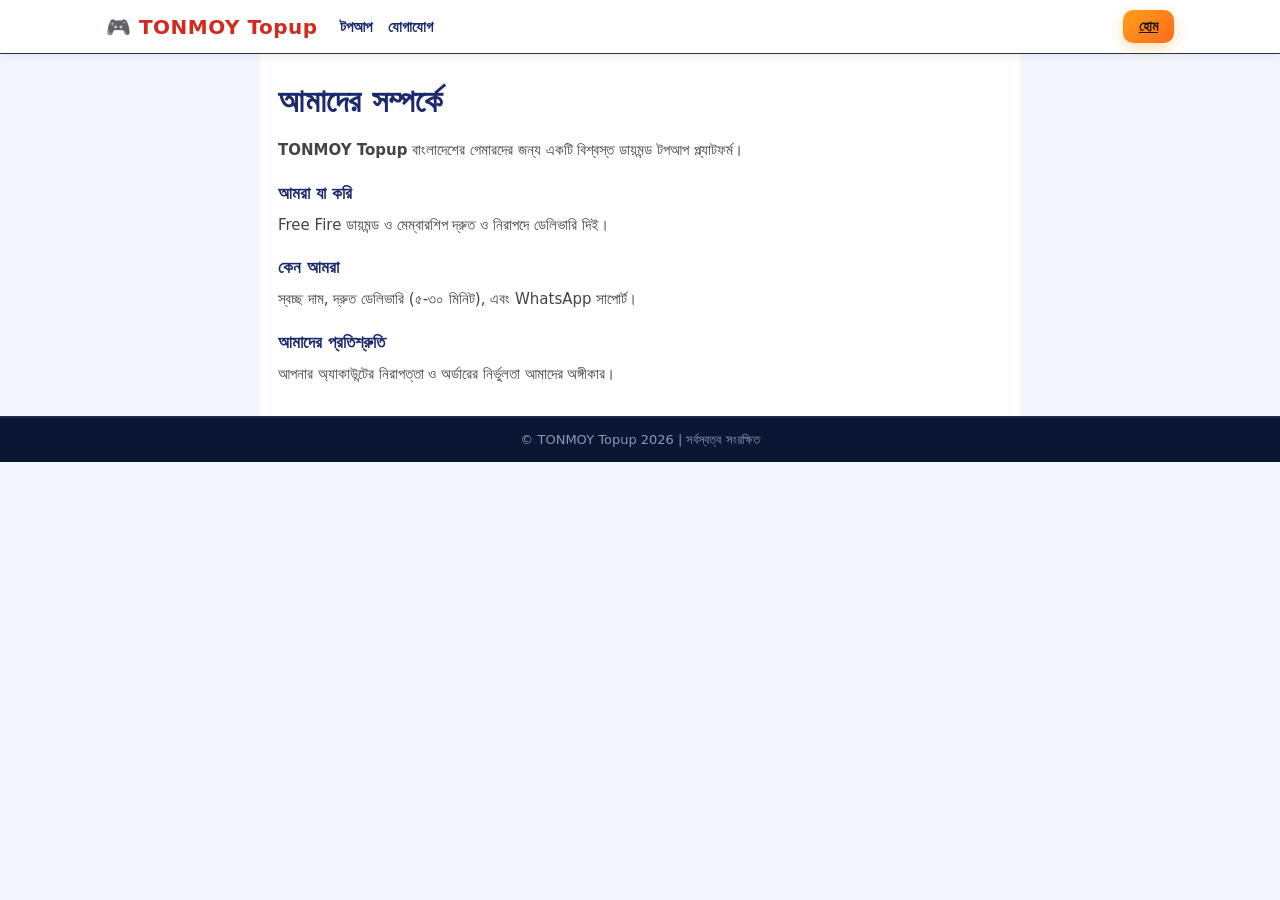
<file: about.html>
<!DOCTYPE html>
<html lang="bn">
<head><meta charset="UTF-8"><meta name="viewport" content="width=device-width, initial-scale=1.0">
<title>আমাদের সম্পর্কে — TONMOY Topup</title><link rel="manifest" href="manifest.json">
<meta name="theme-color" content="#e2136e">
<link rel="icon" type="image/png" href="icon-192.png">
<link rel="apple-touch-icon" href="icon-192.png">
<meta name="mobile-web-app-capable" content="yes">
<meta name="apple-mobile-web-app-capable" content="yes">
<meta name="apple-mobile-web-app-status-bar-style" content="black-translucent">
<meta name="apple-mobile-web-app-title" content="TONMOY Topup">
<link rel="stylesheet" href="styles.css"></head>
<body>
<header class="site-header"><div class="nav">
<a class="brand" href="index.html">🎮 TONMOY Topup</a>
<nav class="nav-links"><a href="index.html#products">টপআপ</a><a href="contact.html">যোগাযোগ</a></nav>
<div class="nav-actions"><a href="index.html" class="btn-primary small">হোম</a></div>
</div></header>
<main class="legal-page"><h1>আমাদের সম্পর্কে</h1><p><strong>TONMOY Topup</strong> বাংলাদেশের গেমারদের জন্য একটি বিশ্বস্ত ডায়মন্ড টপআপ প্ল্যাটফর্ম।</p>
<h2>আমরা যা করি</h2><p>Free Fire ডায়মন্ড ও মেম্বারশিপ দ্রুত ও নিরাপদে ডেলিভারি দিই।</p>
<h2>কেন আমরা</h2><p>স্বচ্ছ দাম, দ্রুত ডেলিভারি (৫-৩০ মিনিট), এবং WhatsApp সাপোর্ট।</p>
<h2>আমাদের প্রতিশ্রুতি</h2><p>আপনার অ্যাকাউন্টের নিরাপত্তা ও অর্ডারের নির্ভুলতা আমাদের অঙ্গীকার।</p></main>
<footer><div class="footer-bottom">© TONMOY Topup 2026 | সর্বস্বত্ব সংরক্ষিত</div></footer>
</body></html>
</file>
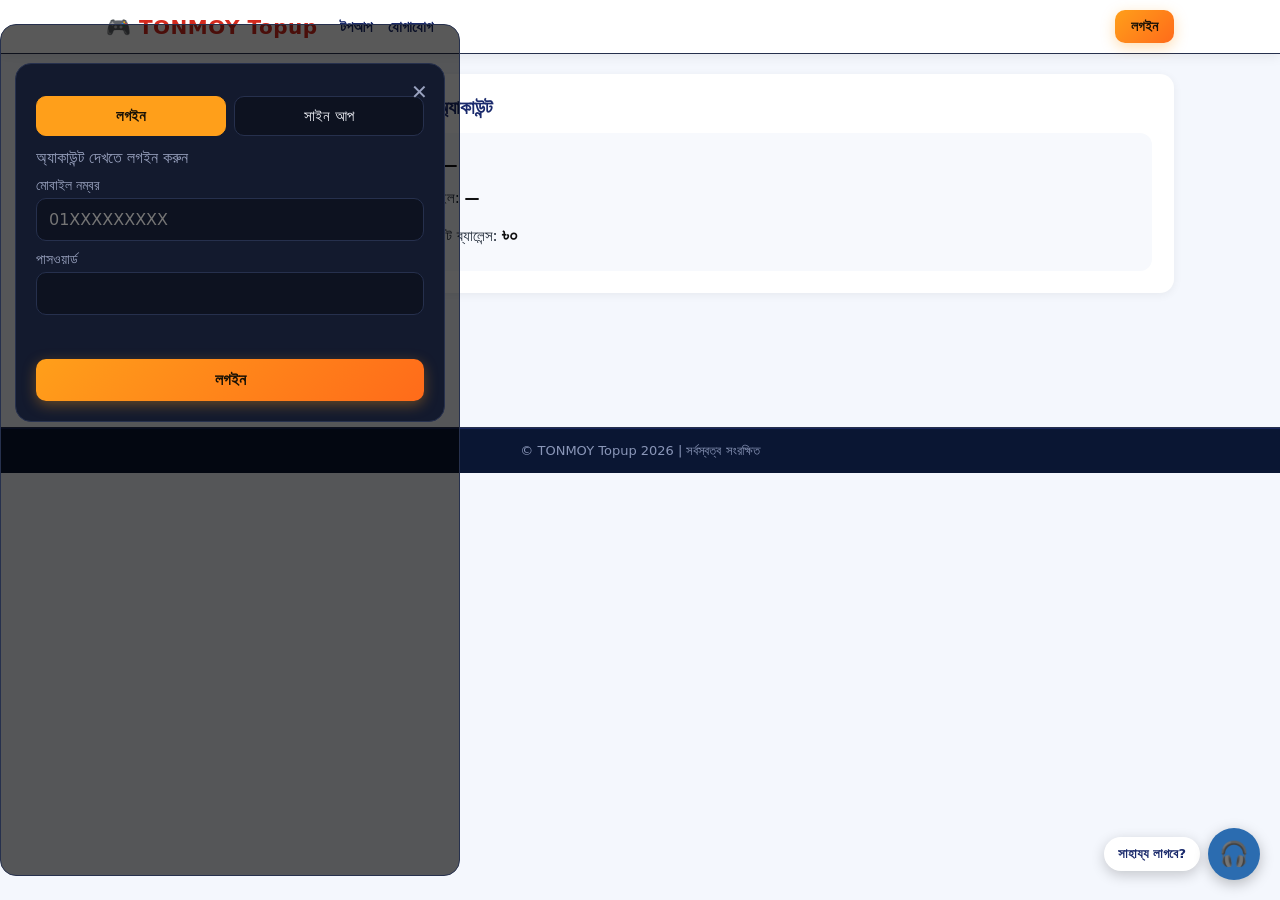
<file: account.html>
<!DOCTYPE html>
<html lang="bn">
<head>
<meta charset="UTF-8">
<meta name="viewport" content="width=device-width, initial-scale=1.0">
<title>আমার অ্যাকাউন্ট — TONMOY Topup</title>
<link rel="manifest" href="manifest.json">
<meta name="theme-color" content="#e2136e">
<link rel="icon" type="image/png" href="icon-192.png">
<link rel="apple-touch-icon" href="icon-192.png">
<meta name="mobile-web-app-capable" content="yes">
<meta name="apple-mobile-web-app-capable" content="yes">
<meta name="apple-mobile-web-app-status-bar-style" content="black-translucent">
<meta name="apple-mobile-web-app-title" content="TONMOY Topup">
<link rel="stylesheet" href="styles.css">
</head>
<body>

<header class="site-header">
  <div class="nav">
    <a class="brand" href="index.html">🎮 TONMOY Topup</a>
    <nav class="nav-links">
      <a href="index.html#products">টপআপ</a>
      <a href="contact.html">যোগাযোগ</a>
    </nav>
    <div class="nav-actions">
      <span id="user-chip" class="user-chip hidden"></span>
      <span id="balance-chip" class="balance-chip hidden">💰 ৳০</span>
      <button id="login-btn" class="btn-primary small">লগইন</button>
      <button id="logout-btn" class="outline-btn hidden">লগআউট</button>
    </div>
  </div>
</header>

<main class="account-wrap">
  <aside class="account-side">
    <div class="account-user">
      <div class="avatar" id="ac-avatar">👤</div>
      <div><b id="ac-name">—</b><br><small id="ac-phone" class="muted">—</small></div>
    </div>
    <button data-sec="info" class="aside-btn active">🏠 মাই অ্যাকাউন্ট</button>
    <button data-sec="orders" class="aside-btn">📦 মাই অর্ডার</button>
    <button data-sec="txn" class="aside-btn">🧾 মাই ট্রানজেকশন</button>
    <button data-sec="addmoney" class="aside-btn">💰 Add Money</button>
    <button data-sec="contact" class="aside-btn">📞 যোগাযোগ</button>
  </aside>

  <section class="account-main">
    <!-- INFO -->
    <div id="sec-info" class="asec">
      <h2>🏠 মাই অ্যাকাউন্ট</h2>
      <div class="info-card">
        <p>👤 নাম: <b id="info-name">—</b></p>
        <p>📞 মোবাইল: <b id="info-phone">—</b></p>
        <p>💰 ওয়ালেট ব্যালেন্স: <b id="info-balance" class="hl">৳০</b></p>
      </div>
    </div>

    <!-- ORDERS -->
    <div id="sec-orders" class="asec hidden">
      <h2>📦 মাই অর্ডার</h2>
      <div id="ac-orders"><p class="muted center">লোড হচ্ছে…</p></div>
    </div>

    <!-- TRANSACTIONS -->
    <div id="sec-txn" class="asec hidden">
      <h2>🧾 মাই ট্রানজেকশন</h2>
      <p class="muted small">ব্যালেন্স যোগের রিকোয়েস্টসমূহ</p>
      <div id="ac-txns"><p class="muted center">লোড হচ্ছে…</p></div>
    </div>

    <!-- ADD MONEY -->
    <div id="sec-addmoney" class="asec hidden">
      <h2>💰 Add Money</h2>
      <p class="muted">পেমেন্ট মাধ্যম বেছে নিন</p>
      <div class="pay-cards">
        <button type="button" class="pay-card" data-m="bkash" style="--brand:#e2136e">
          <img src="bkash.png" alt="বিকাশ"><span>বিকাশ</span>
        </button>
        <button type="button" class="pay-card" data-m="nagad" style="--brand:#f6921e">
          <img src="nagad.png" alt="নগদ"><span>নগদ</span>
        </button>
        <button type="button" class="pay-card" data-m="qr" style="--brand:#d42a1e">
          <img src="banglaqr.png" alt="বাংলা QR"><span>বাংলা QR</span>
        </button>
      </div>
      <div id="ac-pay-box" class="hidden pay-number-box">
        <p class="pay-nb-title"><strong id="ac-pay-method">বিকাশ</strong> নম্বরে টাকা পাঠান</p>
        <div class="send-row">
          <strong id="ac-pay-number" class="big-num">01902461583</strong>
          <button type="button" id="ac-copy" class="btn-copy">📋 কপি</button>
        </div>
        <ol id="ac-pay-steps" class="pay-steps"></ol>
        <div class="topup-form">
          <label>টাকার পরিমাণ (৳)<input id="ac-amount" type="number" min="10" max="100000" placeholder="যেমন: 500"></label>
          <label>টাকা পাঠানোর নম্বর<input id="ac-sender" type="tel" placeholder="যে নম্বর থেকে পাঠিয়েছেন"></label>
          <label>Transaction ID (TrxID)<input id="ac-trxid" type="text" placeholder="পেমেন্টের TrxID" autocomplete="off"></label>
          <p id="ac-error" class="error"></p>
          <button type="button" id="ac-submit" class="btn-primary">📨 রিকোয়েস্ট পাঠান</button>
          <p class="muted small">অ্যাডমিন ভেরিফাই করলে ব্যালেন্স যোগ হবে।</p>
        </div>
      </div>
    </div>

    <!-- CONTACT -->
    <div id="sec-contact" class="asec hidden">
      <h2>📞 যোগাযোগ</h2>
      <div class="contact-cards">
        <a class="contact-card" id="ac-wa" href="#" target="_blank" rel="noopener">
          <span class="cc-ico">💬</span>
          <span><b>WhatsApp সাপোর্ট</b><br><small class="muted">01401328940</small></span>
        </a>
        <a class="contact-card" href="mailto:mdtonmoyhossen327@gmail.com">
          <span class="cc-ico">✉️</span>
          <span><b>ইমেইল সাপোর্ট</b><br><small class="muted">mdtonmoyhossen327@gmail.com</small></span>
        </a>
      </div>
      <p class="muted">🕘 হেল্প লাইন: সকাল ৯টা – রাত ১২টা</p>
    </div>
  </section>
</main>

<footer>
  <div class="footer-bottom">© TONMOY Topup 2026 | সর্বস্বত্ব সংরক্ষিত</div>
</footer>

<a id="help-bubble" class="help-bubble" href="#" target="_blank" rel="noopener">
  <span class="help-pill">সাহায্য লাগবে?</span><span class="help-icon">🎧</span>
</a>

<!-- ============ AUTH MODAL ============ -->
<div id="auth-modal" class="modal hidden">
  <div class="modal-box">
    <button class="modal-close">✕</button>
    <div class="auth-tabs">
      <button id="show-login" class="active">লগইন</button>
      <button id="show-signup">সাইন আপ</button>
    </div>
    <p id="auth-note" class="muted"></p>
    <form id="login-form">
      <label>মোবাইল নম্বর<input id="login-phone" type="tel" placeholder="01XXXXXXXXX" required></label>
      <label>পাসওয়ার্ড<input id="login-password" type="password" required></label>
      <p id="auth-error" class="error"></p>
      <button type="submit" class="btn-primary">লগইন</button>
    </form>
    <form id="signup-form" class="hidden">
      <label>আপনার নাম<input id="signup-name" type="text" placeholder="নাম" required></label>
      <label>মোবাইল নম্বর<input id="signup-phone" type="tel" placeholder="01XXXXXXXXX" required></label>
      <label>পাসওয়ার্ড<input id="signup-password" type="password" placeholder="কমপক্ষে ৬ অক্ষর" required></label>
      <button type="submit" class="btn-primary">অ্যাকাউন্ট খুলুন</button>
    </form>
  </div>
</div>

<script src="common.js"></script>
<script src="account.js"></script>
</body>
</html>
</file>
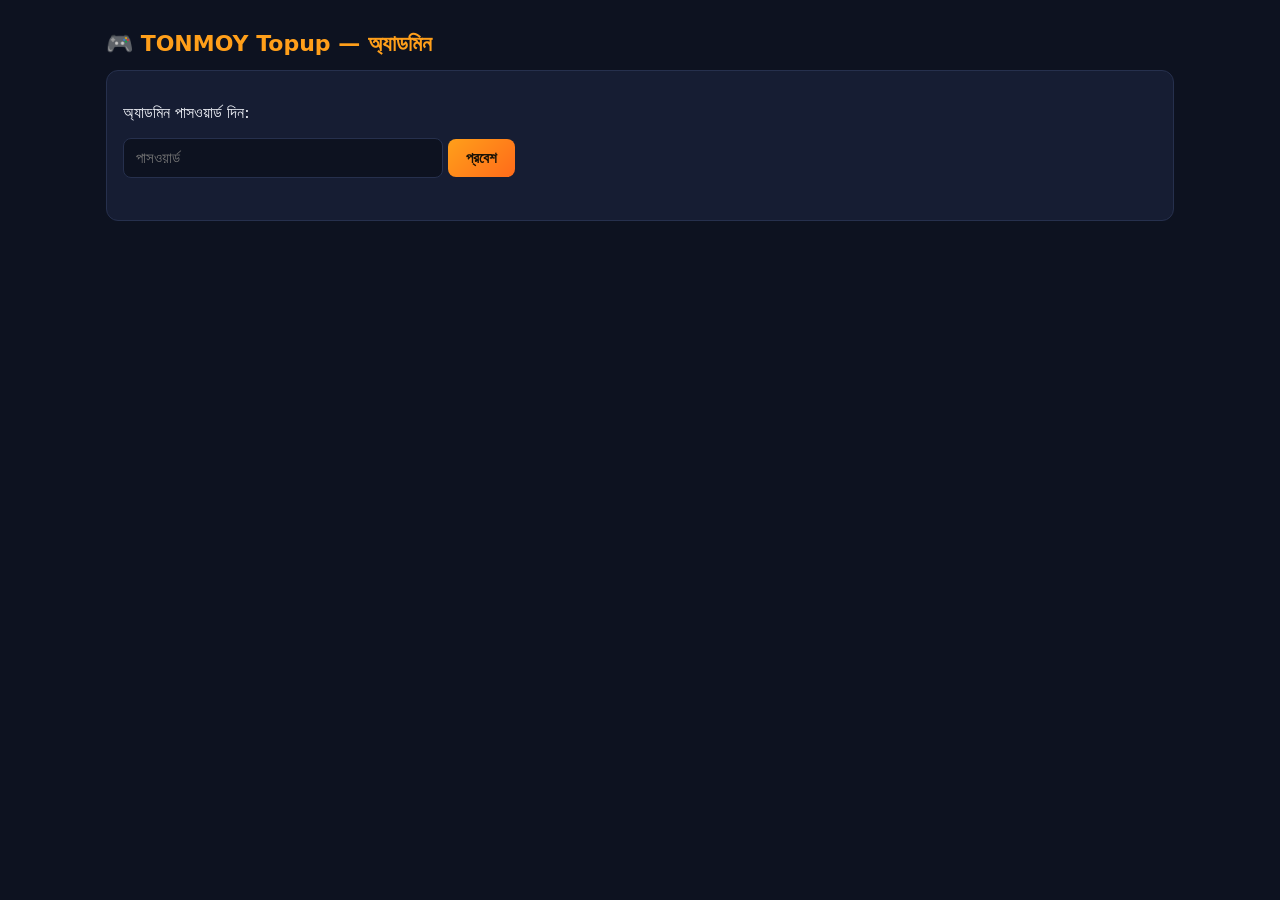
<file: admin.html>
<!DOCTYPE html>
<html lang="bn">
<head>
<meta charset="UTF-8">
<meta name="viewport" content="width=device-width, initial-scale=1.0">
<title>TONMOY Topup — অ্যাডমিন</title>
<style>
  * { box-sizing: border-box; }
  body { font-family: system-ui, "Noto Sans Bengali", sans-serif; margin: 0; background: #0d1220; color: #f2f4fa; }
  .wrap { max-width: 1100px; margin: 0 auto; padding: 16px; }
  h1 { color: #ff9f1a; font-size: 22px; }
  h2 { color: #ff9f1a; font-size: 18px; margin: 0 0 12px; }
  .card { background: #161d33; border: 1px solid #26304d; border-radius: 12px; padding: 16px; margin-bottom: 16px; }
  input, select, textarea, button { font-size: 15px; padding: 10px 12px; border-radius: 8px; border: 1px solid #26304d; width: 100%; margin-bottom: 10px; font-family: inherit; background: #0d1220; color: #f2f4fa; }
  textarea { min-height: 70px; resize: vertical; }
  button { background: linear-gradient(135deg, #ff9f1a, #ff6b1a); color: #1a1206; border: none; cursor: pointer; width: auto; padding: 10px 18px; font-weight: 700; }
  button.secondary { background: transparent; color: #ff9f1a; border: 1px solid #ff9f1a; }
  button.danger { background: #c0392b; color: #fff; }
  button.small { padding: 6px 10px; font-size: 13px; margin: 2px; }
  .error { color: #e74c3c; }
  .note { background: rgba(241,196,15,.08); border: 1px solid #f1c40f; border-radius: 8px; padding: 8px 12px; font-size: 13px; margin-bottom: 12px; color: #f1c40f; }
  .tabs { display: flex; gap: 8px; overflow-x: auto; margin-bottom: 16px; }
  .tabs button { white-space: nowrap; margin: 0; }
  .tabs button.active { background: #ff9f1a; }
  .stats { display: grid; grid-template-columns: repeat(2, 1fr); gap: 12px; margin-bottom: 16px; }
  .stat { background: #161d33; border: 1px solid #26304d; border-radius: 12px; padding: 16px; text-align: center; }
  .stat .num { font-size: 26px; font-weight: bold; color: #ff9f1a; }
  .stat .lbl { font-size: 13px; color: #9aa3c0; }
  table { width: 100%; border-collapse: collapse; font-size: 13px; }
  th, td { text-align: left; padding: 8px; border-bottom: 1px solid #26304d; vertical-align: top; }
  th { color: #ff9f1a; }
  .tblwrap { overflow-x: auto; }
  .badge { background: #2ecc71; color: #0d1220; padding: 2px 10px; border-radius: 20px; font-size: 12px; display: inline-block; margin: 2px; font-weight: 700; }
  .status { font-weight: bold; }
  .status.pending { color: #f1c40f; } .status.confirmed { color: #3498db; }
  .status.delivered { color: #2ecc71; } .status.cancelled { color: #e74c3c; }
  select.status-sel { width: auto; margin: 0; padding: 6px 8px; font-size: 13px; }
  .pgrid { display: grid; grid-template-columns: repeat(2, 1fr); gap: 12px; }
  .pcard { background: #161d33; border: 1px solid #26304d; border-radius: 12px; padding: 10px; }
  .pcard img { width: 100%; height: 110px; object-fit: cover; border-radius: 8px; background: #0a0e1a; }
  .pcard .nm { font-weight: bold; font-size: 14px; margin: 6px 0 2px; }
  .pcard .pr { color: #2ecc71; font-weight: bold; }
  .modal-bg { position: fixed; inset: 0; background: rgba(0,0,0,.65); display: flex; align-items: flex-start; justify-content: center; padding: 16px; overflow-y: auto; z-index: 50; }
  .modal { background: #161d33; border: 1px solid #26304d; border-radius: 14px; padding: 18px; width: 100%; max-width: 480px; margin: 20px 0; }
  #photo-preview { max-width: 100%; max-height: 160px; border-radius: 8px; display: none; margin-bottom: 10px; }
  label { font-size: 13px; color: #9aa3c0; display: block; margin-bottom: 4px; }
  @media (min-width: 700px) { .stats { grid-template-columns: repeat(4, 1fr); } .pgrid { grid-template-columns: repeat(3, 1fr); } }
</style>
</head>
<body>
<div class="wrap">
  <h1>🎮 TONMOY Topup — অ্যাডমিন</h1>

  <div class="card" id="login-card">
    <p>অ্যাডমিন পাসওয়ার্ড দিন:</p>
    <input type="password" id="pw" placeholder="পাসওয়ার্ড" style="max-width:320px">
    <button onclick="doLogin()">প্রবেশ</button>
    <p class="error" id="err"></p>
  </div>

  <div id="dash" style="display:none">
    <div class="tabs">
      <button class="active" data-tab="stats" onclick="showTab('stats')">📊 ড্যাশবোর্ড</button>
      <button data-tab="orders" onclick="showTab('orders')">📦 অর্ডার</button>
      <button data-tab="products" onclick="showTab('products')">🎮 প্যাকেজ</button>
      <button data-tab="buyers" onclick="showTab('buyers')">👥 ক্রেতা</button>
      <button data-tab="topups" onclick="showTab('topups')">💰 টপ-আপ <span class="badge" id="topup-badge" style="display:none"></span></button>
    </div>

    <section id="tab-stats">
      <div class="stats">
        <div class="stat"><div class="num" id="st-orders">0</div><div class="lbl">মোট অর্ডার</div></div>
        <div class="stat"><div class="num" id="st-revenue">৳০</div><div class="lbl">মোট বিক্রি</div></div>
        <div class="stat"><div class="num" id="st-buyers">0</div><div class="lbl">ক্রেতা</div></div>
        <div class="stat"><div class="num" id="st-products">0</div><div class="lbl">প্যাকেজ</div></div>
      </div>
      <div class="card">
        <h2>সাম্প্রতিক অর্ডার</h2>
        <div class="tblwrap"><table>
          <thead><tr><th>অর্ডার আইডি</th><th>UID</th><th>মোট</th><th>স্ট্যাটাস</th></tr></thead>
          <tbody id="recent-rows"></tbody>
        </table></div>
      </div>
    </section>

    <section id="tab-orders" style="display:none">
      <div class="card">
        <h2>অর্ডারসমূহ <span class="badge" id="order-count"></span></h2>
        <div class="tblwrap"><table>
          <thead><tr><th>অর্ডার আইডি</th><th>তারিখ</th><th>UID</th><th>ফোন</th><th>প্যাকেজ</th><th>মোট</th><th>পেমেন্ট</th><th>স্ট্যাটাস</th></tr></thead>
          <tbody id="order-rows"></tbody>
        </table></div>
      </div>
    </section>

    <section id="tab-products" style="display:none">
      <div class="note">নোট: ফ্রি সার্ভারে রিস্টার্ট হলে নতুন প্যাকেজ/ছবি মুছে যেতে পারে — স্থায়ী রাখতে পেইড ডাটাবেজ লাগবে।<br>ডায়মন্ড ম্যানুয়ালি পাঠানো হয় — অর্ডার "ডেলিভার্ড" মার্ক করার আগে নিজে ডায়মন্ড পাঠিয়ে নিন।</div>
      <button onclick="openForm()">➕ নতুন প্যাকেজ</button>
      <div class="pgrid" id="product-grid" style="margin-top:12px"></div>
    </section>

    <section id="tab-topups" style="display:none">
      <div class="card">
        <h2>ব্যালেন্স রিকোয়েস্ট <span class="badge" id="topup-count"></span></h2>
        <p class="muted">পেমেন্ট ভেরিফাই করে <b>অনুমোদন</b> চাপুন — ব্যালেন্স যোগ হয়ে যাবে।</p>
        <div class="tblwrap"><table>
          <thead><tr><th>ID</th><th>নাম/ফোন</th><th>টাকা</th><th>মাধ্যম</th><th>TrxID</th><th>স্ট্যাটাস</th><th></th></tr></thead>
          <tbody id="topup-rows"></tbody>
        </table></div>
      </div>
    </section>

    <section id="tab-buyers" style="display:none">
      <div class="card">
        <h2>ক্রেতা <span class="badge" id="buyer-count"></span></h2>
        <div class="tblwrap"><table>
          <thead><tr><th>ফোন</th><th>অর্ডার সংখ্যা</th><th>মোট খরচ</th><th>শেষ অর্ডার</th></tr></thead>
          <tbody id="buyer-rows"></tbody>
        </table></div>
      </div>
    </section>
  </div>
</div>

<div class="modal-bg" id="pform-bg" style="display:none">
  <div class="modal">
    <h2 id="pform-title">নতুন প্যাকেজ</h2>
    <input type="hidden" id="f-id">
    <label>প্যাকেজের নাম *</label><input id="f-name" placeholder="যেমন: 500 Diamond">
    <label>ডায়মন্ড সংখ্যা * (মেম্বারশিপ হলে 0)</label><input id="f-diamonds" type="number" min="0" placeholder="যেমন: 500">
    <label>ক্যাটাগরি *</label><input id="f-category" placeholder="ডায়মন্ড / মেম্বারশিপ">
    <label>দাম (৳) *</label><input id="f-price" type="number" min="1" placeholder="যেমন: 340">
    <label>ব্যাজ (ঐচ্ছিক)</label><input id="f-badge" placeholder="যেমন: জনপ্রিয় / বেস্ট সেলার">
    <label>বিবরণ *</label><textarea id="f-desc"></textarea>
    <label>ছবি *</label>
    <img id="photo-preview" alt="">
    <input id="f-photo" type="file" accept=".jpg,.jpeg,.png,.webp">
    <div id="f-err" class="error"></div>
    <button onclick="saveProduct()">💾 সংরক্ষণ</button>
    <button class="secondary" onclick="closeForm()">বাতিল</button>
  </div>
</div>

<script>
let ADMIN_PW = "";
let PRODUCTS = [];
const STATUS_BN = { pending: "অপেক্ষমাণ", confirmed: "কনফার্মড", delivered: "ডেলিভার্ড", cancelled: "বাতিল" };
const PAY_BN = { bkash: "বিকাশ", nagad: "নগদ" };

function escapeHtml(s) {
  return String(s == null ? "" : s).replace(/[&<>"']/g, c =>
    ({ "&": "&amp;", "<": "&lt;", ">": "&gt;", '"': "&quot;", "'": "&#39;" }[c]));
}
function pwq() { return "?password=" + encodeURIComponent(ADMIN_PW); }
function fmtDate(iso) { try { return new Date(iso).toLocaleString("bn-BD"); } catch (e) { return ""; } }

async function doLogin() {
  ADMIN_PW = document.getElementById("pw").value;
  const err = document.getElementById("err");
  err.textContent = "";
  try {
    const res = await fetch("/api/admin/stats" + pwq());
    if (!res.ok) { err.textContent = "ভুল পাসওয়ার্ড।"; return; }
    document.getElementById("login-card").style.display = "none";
    document.getElementById("dash").style.display = "block";
    await loadAll();
  } catch (e) { err.textContent = "নেটওয়ার্ক সমস্যা — আবার চেষ্টা করুন।"; }
}

function showTab(name) {
  ["stats", "orders", "products", "buyers", "topups"].forEach(t => {
    document.getElementById("tab-" + t).style.display = t === name ? "block" : "none";
    document.querySelector('[data-tab="' + t + '"]').classList.toggle("active", t === name);
  });
}

async function loadAll() {
  const [st, or, pr, by, tp] = await Promise.all([
    fetch("/api/admin/stats" + pwq()).then(r => r.json()),
    fetch("/api/admin/orders" + pwq()).then(r => r.json()),
    fetch("/api/admin/products" + pwq()).then(r => r.json()),
    fetch("/api/admin/buyers" + pwq()).then(r => r.json()),
    fetch("/api/admin/topups" + pwq()).then(r => r.json()),
  ]);
  renderStats(st, or.orders || []);
  renderOrders(or.orders || []);
  PRODUCTS = pr.products || [];
  renderProducts();
  renderBuyers(by.buyers || []);
  renderTopups(tp.topups || []);
  const pend = (tp.topups || []).filter(t => t.status === "pending").length;
  const badge = document.getElementById("topup-badge");
  badge.style.display = pend ? "inline-block" : "none";
  badge.textContent = pend;
}

const TOPUP_STATUS_BN = { pending: "অপেক্ষমাণ", approved: "✅ অনুমোদিত", rejected: "❌ বাতিল" };
const TOPUP_PAY_BN = { bkash: "বিকাশ", nagad: "নগদ", qr: "বাংলা QR", wallet: "ওয়ালেট" };

function renderTopups(topups) {
  document.getElementById("topup-count").textContent = topups.length + "টি";
  document.getElementById("topup-rows").innerHTML = topups.map(t => {
    const act = t.status === "pending"
      ? `<button onclick="topupAction(${t.id},'approve')">✅ অনুমোদন</button> <button onclick="topupAction(${t.id},'reject')">❌ বাতিল</button>`
      : "";
    return `<tr><td><b>${escapeHtml(t.topup_id)}</b></td>` +
      `<td>${escapeHtml(t.user_name)}<br><small>${escapeHtml(t.user_phone)}</small></td>` +
      `<td><b>৳${t.amount}</b><br><small>${escapeHtml(t.sender_number)}</small></td>` +
      `<td>${TOPUP_PAY_BN[t.payment_method] || escapeHtml(t.payment_method)}</td>` +
      `<td><b>${escapeHtml(t.trxid)}</b></td>` +
      `<td>${TOPUP_STATUS_BN[t.status] || escapeHtml(t.status)}</td><td>${act}</td></tr>`;
  }).join("");
}

async function topupAction(id, what) {
  if (!confirm(what === "approve" ? "ব্যালেন্স যোগ করবেন?" : "রিকোয়েস্ট বাতিল করবেন?")) return;
  const r = await fetch(`/api/admin/topups/${id}/${what}` + pwq(), { method: "POST" });
  const d = await r.json();
  if (d.ok) loadAll(); else alert("ব্যর্থ হয়েছে");
}

function renderStats(st, orders) {
  document.getElementById("st-orders").textContent = st.total_orders || 0;
  document.getElementById("st-revenue").textContent = "৳" + (st.total_revenue || 0);
  document.getElementById("st-buyers").textContent = st.total_buyers || 0;
  document.getElementById("st-products").textContent = st.total_products || 0;
  document.getElementById("recent-rows").innerHTML = orders.slice(0, 5).map(o =>
    `<tr><td><b>${escapeHtml(o.order_id)}</b></td><td>${escapeHtml(o.uid)}</td>` +
    `<td>৳${o.total}</td><td class="status ${escapeHtml(o.status)}">${escapeHtml(STATUS_BN[o.status] || o.status)}</td></tr>`
  ).join("");
}

function statusOptions(cur) {
  return ["pending", "confirmed", "delivered", "cancelled"].map(s =>
    `<option value="${s}"${s === cur ? " selected" : ""}>${STATUS_BN[s]}</option>`).join("");
}

function renderOrders(orders) {
  document.getElementById("order-count").textContent = orders.length + "টি";
  document.getElementById("order-rows").innerHTML = orders.map(o => {
    const items = (o.items || []).map(i => `${escapeHtml(i.name)} × ${i.qty}`).join("<br>");
    const payTxt = (PAY_BN[o.payment_method] || escapeHtml(o.payment_method)) +
      "<br><b>" + escapeHtml(o.trxid || "—") + "</b>";
    return `<tr>
      <td><b>${escapeHtml(o.order_id)}</b></td><td>${fmtDate(o.created_at)}</td>
      <td>${escapeHtml(o.uid)}</td><td>${escapeHtml(o.phone)}</td>
      <td>${items}</td><td>৳${o.total}</td><td>${payTxt}</td>
      <td><select class="status-sel" onchange="setStatus('${escapeHtml(o.order_id)}', this.value)">${statusOptions(o.status)}</select></td>
    </tr>`;
  }).join("");
}

async function setStatus(orderId, status) {
  const res = await fetch("/api/admin/orders/" + encodeURIComponent(orderId) + "/status" + pwq(), {
    method: "POST", headers: { "Content-Type": "application/json" },
    body: JSON.stringify({ status })
  });
  if (!res.ok) { alert("স্ট্যাটাস বদলানো যায়নি।"); }
  const or = await fetch("/api/admin/orders" + pwq()).then(r => r.json());
  renderOrders(or.orders || []);
}

function renderProducts() {
  document.getElementById("product-grid").innerHTML = PRODUCTS.map(p =>
    `<div class="pcard">
      <img src="/${escapeHtml(p.image)}" alt="" loading="lazy" onerror="this.style.display='none'">
      <div class="nm">${escapeHtml(p.name)}</div>
      <div class="pr">৳${p.price}</div>
      <div>${p.badge ? `<span class="badge">${escapeHtml(p.badge)}</span>` : ""}</div>
      <div style="margin-top:6px">
        <button class="small secondary" onclick="openForm('${escapeHtml(p.id)}')">✏️ এডিট</button>
        <button class="small danger" onclick="delProduct('${escapeHtml(p.id)}')">🗑️ মুছুন</button>
      </div>
    </div>`).join("");
}

function openForm(pid) {
  const p = pid ? PRODUCTS.find(x => x.id === pid) : null;
  document.getElementById("pform-title").textContent = p ? "প্যাকেজ এডিট" : "নতুন প্যাকেজ";
  document.getElementById("f-id").value = p ? p.id : "";
  document.getElementById("f-name").value = p ? p.name : "";
  document.getElementById("f-diamonds").value = p ? (p.diamonds != null ? p.diamonds : "") : "";
  document.getElementById("f-category").value = p ? p.category : "";
  document.getElementById("f-price").value = p ? p.price : "";
  document.getElementById("f-badge").value = p ? (p.badge || "") : "";
  document.getElementById("f-desc").value = p ? p.description : "";
  document.getElementById("f-photo").value = "";
  const prev = document.getElementById("photo-preview");
  if (p && p.image) { prev.src = "/" + p.image; prev.style.display = "block"; }
  else { prev.style.display = "none"; prev.src = ""; }
  document.getElementById("f-err").textContent = "";
  document.getElementById("pform-bg").style.display = "flex";
}
function closeForm() { document.getElementById("pform-bg").style.display = "none"; }

document.getElementById("f-photo").addEventListener("change", function () {
  const f = this.files[0];
  const prev = document.getElementById("photo-preview");
  if (!f) { prev.style.display = "none"; return; }
  const rd = new FileReader();
  rd.onload = e => { prev.src = e.target.result; prev.style.display = "block"; };
  rd.readAsDataURL(f);
});

async function uploadPhoto(file) {
  const fd = new FormData();
  fd.append("photo", file);
  const res = await fetch("/api/admin/products/upload" + pwq(), { method: "POST", body: fd });
  const data = await res.json().catch(() => ({}));
  if (!res.ok || !data.ok) throw new Error(data.error || "upload_failed");
  return data.image;
}

async function saveProduct() {
  const errEl = document.getElementById("f-err");
  errEl.textContent = "";
  const pid = document.getElementById("f-id").value;
  const diaRaw = document.getElementById("f-diamonds").value;
  const body = {
    name: document.getElementById("f-name").value.trim(),
    diamonds: diaRaw === "" ? null : Number(diaRaw),
    category: document.getElementById("f-category").value.trim(),
    price: Number(document.getElementById("f-price").value),
    badge: document.getElementById("f-badge").value.trim(),
    description: document.getElementById("f-desc").value.trim(),
  };
  if (!body.name || body.diamonds == null || body.diamonds < 0 || !body.category || !(body.price > 0) || !body.description) {
    errEl.textContent = "তারকা (*) চিহ্নিত সব ঘর পূরণ করুন।"; return;
  }
  try {
    const file = document.getElementById("f-photo").files[0];
    if (file) body.image = await uploadPhoto(file);
    else if (!pid) { errEl.textContent = "প্যাকেজের ছবি দিন।"; return; }
    const url = pid ? "/api/admin/products/" + encodeURIComponent(pid) + pwq()
                    : "/api/admin/products" + pwq();
    const res = await fetch(url, {
      method: pid ? "PUT" : "POST",
      headers: { "Content-Type": "application/json" },
      body: JSON.stringify(body)
    });
    const data = await res.json().catch(() => ({}));
    if (!res.ok || !data.ok) { errEl.textContent = "সংরক্ষণ হয়নি (" + (data.error || "error") + ")।"; return; }
    closeForm();
    const pr = await fetch("/api/admin/products" + pwq()).then(r => r.json());
    PRODUCTS = pr.products || [];
    renderProducts();
    const st = await fetch("/api/admin/stats" + pwq()).then(r => r.json());
    document.getElementById("st-products").textContent = st.total_products || 0;
  } catch (e) { errEl.textContent = "ছবি আপলোড হয়নি — JPG/PNG (সর্বোচ্চ ৫MB) দিন।"; }
}

async function delProduct(pid) {
  const p = PRODUCTS.find(x => x.id === pid);
  if (!confirm("মুছে ফেলবেন?\n" + (p ? p.name : pid))) return;
  const res = await fetch("/api/admin/products/" + encodeURIComponent(pid) + pwq(), { method: "DELETE" });
  if (!res.ok) { alert("মোছা যায়নি।"); return; }
  const pr = await fetch("/api/admin/products" + pwq()).then(r => r.json());
  PRODUCTS = pr.products || [];
  renderProducts();
}

function renderBuyers(buyers) {
  document.getElementById("buyer-count").textContent = buyers.length + " জন";
  document.getElementById("buyer-rows").innerHTML = buyers.map(b =>
    `<tr><td>${escapeHtml(b.phone)}</td><td>${b.order_count}</td>` +
    `<td>৳${b.total_spent}</td><td>${fmtDate(b.last_order)}</td></tr>`).join("");
}
</script>
</body>
</html>
</file>
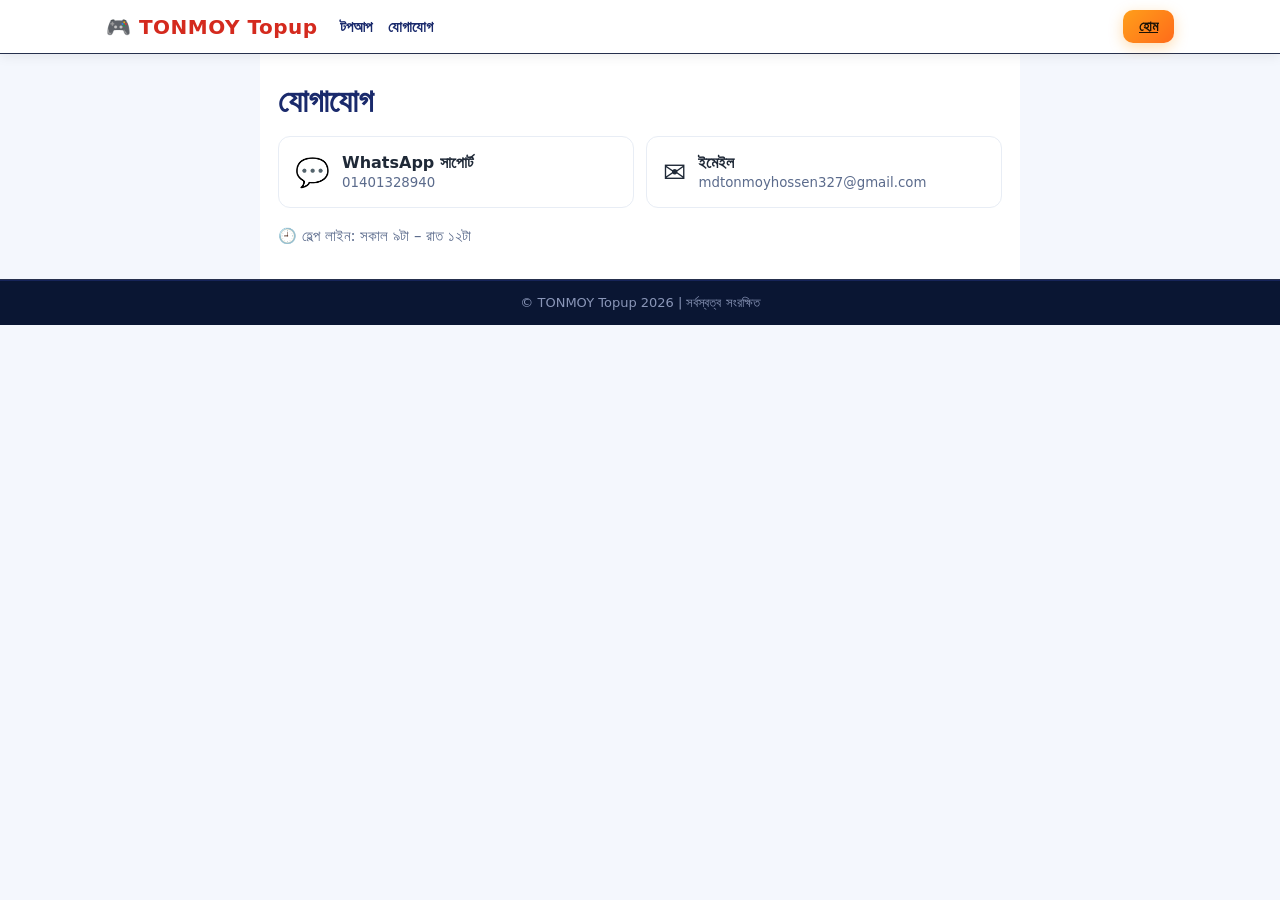
<file: contact.html>
<!DOCTYPE html>
<html lang="bn">
<head><meta charset="UTF-8"><meta name="viewport" content="width=device-width, initial-scale=1.0">
<title>যোগাযোগ — TONMOY Topup</title><link rel="manifest" href="manifest.json">
<meta name="theme-color" content="#e2136e">
<link rel="icon" type="image/png" href="icon-192.png">
<link rel="apple-touch-icon" href="icon-192.png">
<meta name="mobile-web-app-capable" content="yes">
<meta name="apple-mobile-web-app-capable" content="yes">
<meta name="apple-mobile-web-app-status-bar-style" content="black-translucent">
<meta name="apple-mobile-web-app-title" content="TONMOY Topup">
<link rel="stylesheet" href="styles.css"></head>
<body>
<header class="site-header"><div class="nav">
<a class="brand" href="index.html">🎮 TONMOY Topup</a>
<nav class="nav-links"><a href="index.html#products">টপআপ</a><a href="contact.html">যোগাযোগ</a></nav>
<div class="nav-actions"><a href="index.html" class="btn-primary small">হোম</a></div>
</div></header>
<main class="legal-page"><h1>যোগাযোগ</h1><div class="contact-cards">
<a class="contact-card" href="https://wa.me/8801401328940" target="_blank" rel="noopener"><span class="cc-ico">💬</span><span><b>WhatsApp সাপোর্ট</b><br><small class="muted">01401328940</small></span></a>
<a class="contact-card" href="mailto:mdtonmoyhossen327@gmail.com"><span class="cc-ico">✉️</span><span><b>ইমেইল</b><br><small class="muted">mdtonmoyhossen327@gmail.com</small></span></a>
</div><p class="muted">🕘 হেল্প লাইন: সকাল ৯টা – রাত ১২টা</p></main>
<footer><div class="footer-bottom">© TONMOY Topup 2026 | সর্বস্বত্ব সংরক্ষিত</div></footer>
</body></html>
</file>
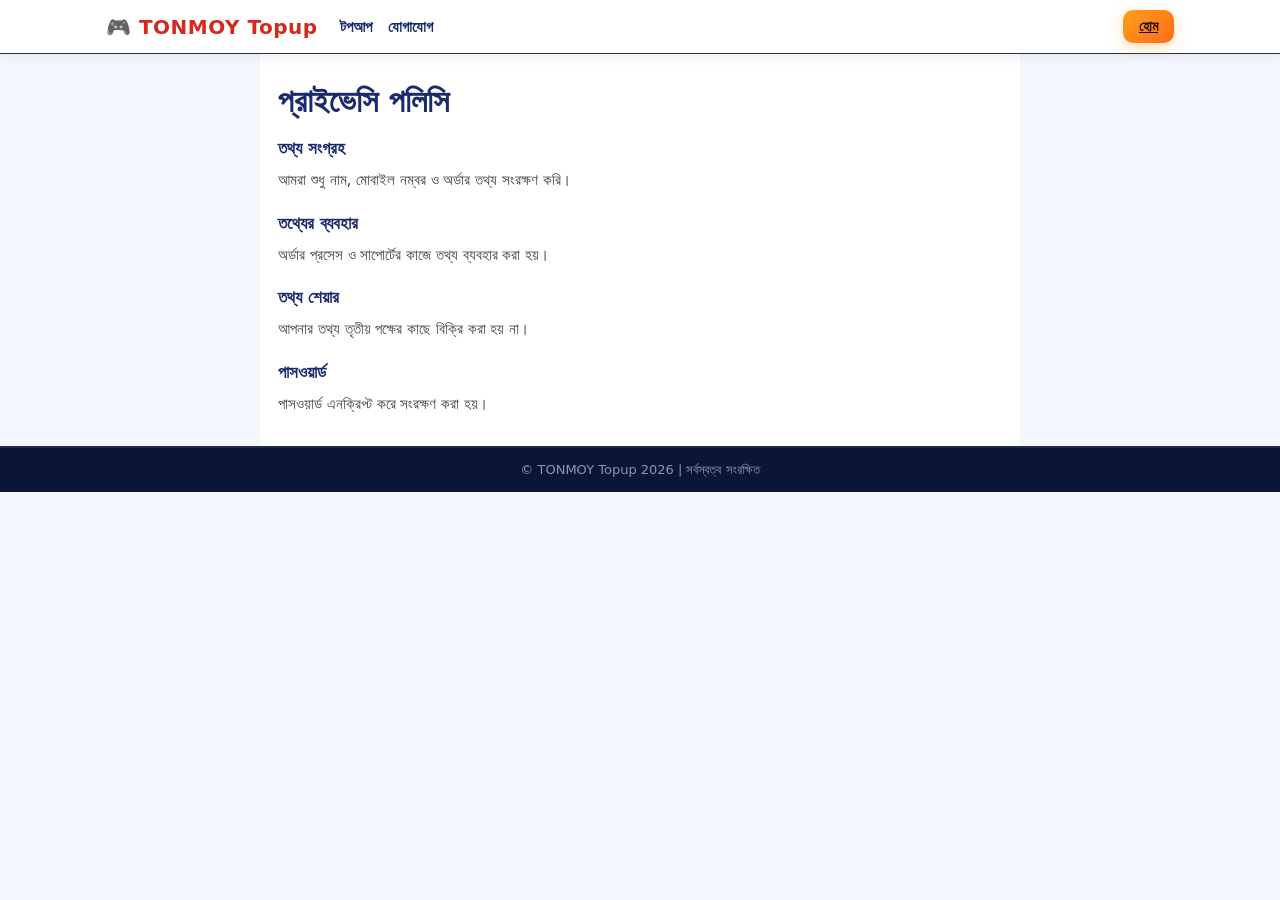
<file: privacy.html>
<!DOCTYPE html>
<html lang="bn">
<head><meta charset="UTF-8"><meta name="viewport" content="width=device-width, initial-scale=1.0">
<title>প্রাইভেসি পলিসি — TONMOY Topup</title><link rel="manifest" href="manifest.json">
<meta name="theme-color" content="#e2136e">
<link rel="icon" type="image/png" href="icon-192.png">
<link rel="apple-touch-icon" href="icon-192.png">
<meta name="mobile-web-app-capable" content="yes">
<meta name="apple-mobile-web-app-capable" content="yes">
<meta name="apple-mobile-web-app-status-bar-style" content="black-translucent">
<meta name="apple-mobile-web-app-title" content="TONMOY Topup">
<link rel="stylesheet" href="styles.css"></head>
<body>
<header class="site-header"><div class="nav">
<a class="brand" href="index.html">🎮 TONMOY Topup</a>
<nav class="nav-links"><a href="index.html#products">টপআপ</a><a href="contact.html">যোগাযোগ</a></nav>
<div class="nav-actions"><a href="index.html" class="btn-primary small">হোম</a></div>
</div></header>
<main class="legal-page"><h1>প্রাইভেসি পলিসি</h1><h2>তথ্য সংগ্রহ</h2><p>আমরা শুধু নাম, মোবাইল নম্বর ও অর্ডার তথ্য সংরক্ষণ করি।</p>
<h2>তথ্যের ব্যবহার</h2><p>অর্ডার প্রসেস ও সাপোর্টের কাজে তথ্য ব্যবহার করা হয়।</p>
<h2>তথ্য শেয়ার</h2><p>আপনার তথ্য তৃতীয় পক্ষের কাছে বিক্রি করা হয় না।</p>
<h2>পাসওয়ার্ড</h2><p>পাসওয়ার্ড এনক্রিপ্ট করে সংরক্ষণ করা হয়।</p></main>
<footer><div class="footer-bottom">© TONMOY Topup 2026 | সর্বস্বত্ব সংরক্ষিত</div></footer>
</body></html>
</file>
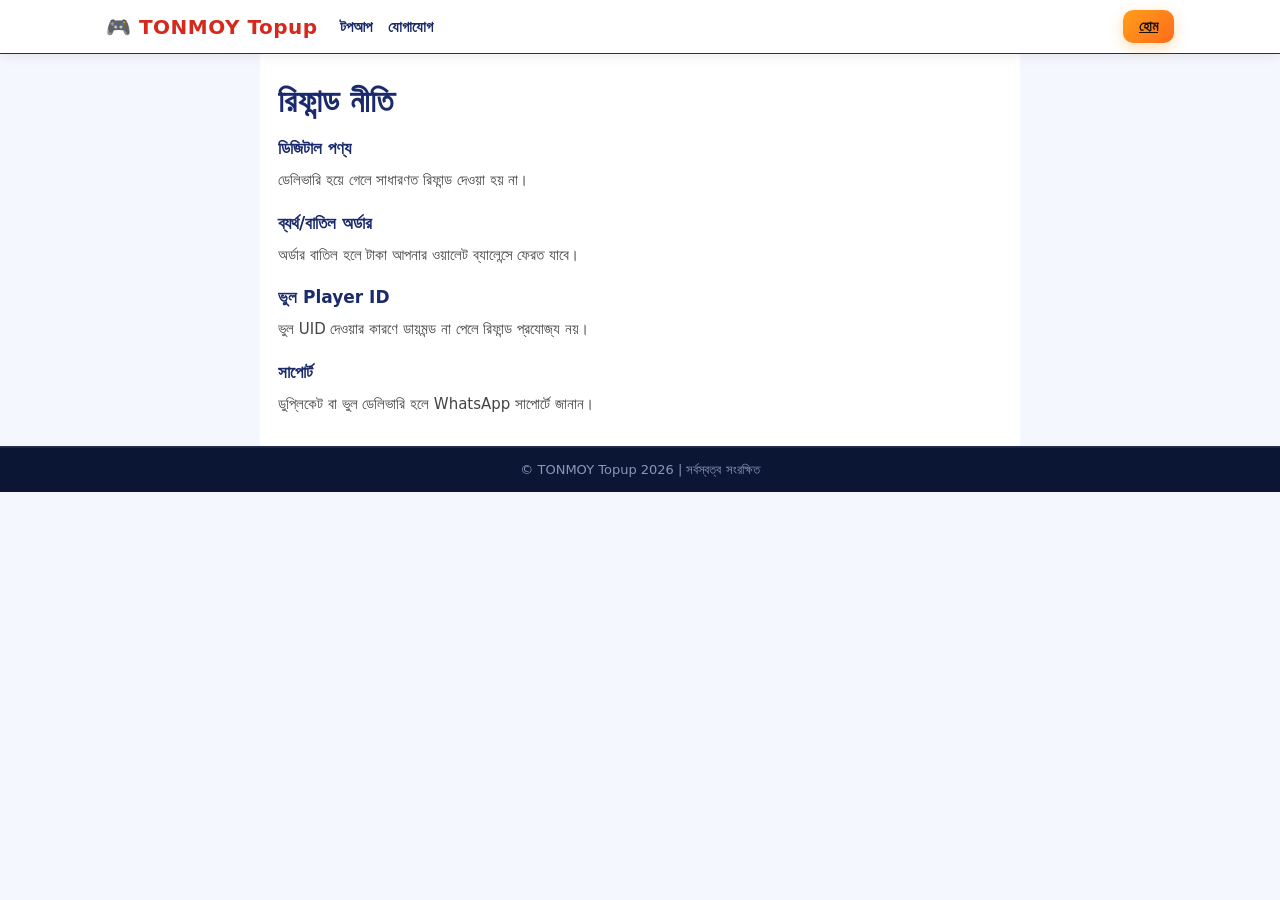
<file: refund.html>
<!DOCTYPE html>
<html lang="bn">
<head><meta charset="UTF-8"><meta name="viewport" content="width=device-width, initial-scale=1.0">
<title>রিফান্ড নীতি — TONMOY Topup</title><link rel="manifest" href="manifest.json">
<meta name="theme-color" content="#e2136e">
<link rel="icon" type="image/png" href="icon-192.png">
<link rel="apple-touch-icon" href="icon-192.png">
<meta name="mobile-web-app-capable" content="yes">
<meta name="apple-mobile-web-app-capable" content="yes">
<meta name="apple-mobile-web-app-status-bar-style" content="black-translucent">
<meta name="apple-mobile-web-app-title" content="TONMOY Topup">
<link rel="stylesheet" href="styles.css"></head>
<body>
<header class="site-header"><div class="nav">
<a class="brand" href="index.html">🎮 TONMOY Topup</a>
<nav class="nav-links"><a href="index.html#products">টপআপ</a><a href="contact.html">যোগাযোগ</a></nav>
<div class="nav-actions"><a href="index.html" class="btn-primary small">হোম</a></div>
</div></header>
<main class="legal-page"><h1>রিফান্ড নীতি</h1><h2>ডিজিটাল পণ্য</h2><p>ডেলিভারি হয়ে গেলে সাধারণত রিফান্ড দেওয়া হয় না।</p>
<h2>ব্যর্থ/বাতিল অর্ডার</h2><p>অর্ডার বাতিল হলে টাকা আপনার ওয়ালেট ব্যালেন্সে ফেরত যাবে।</p>
<h2>ভুল Player ID</h2><p>ভুল UID দেওয়ার কারণে ডায়মন্ড না পেলে রিফান্ড প্রযোজ্য নয়।</p>
<h2>সাপোর্ট</h2><p>ডুপ্লিকেট বা ভুল ডেলিভারি হলে WhatsApp সাপোর্টে জানান।</p></main>
<footer><div class="footer-bottom">© TONMOY Topup 2026 | সর্বস্বত্ব সংরক্ষিত</div></footer>
</body></html>
</file>
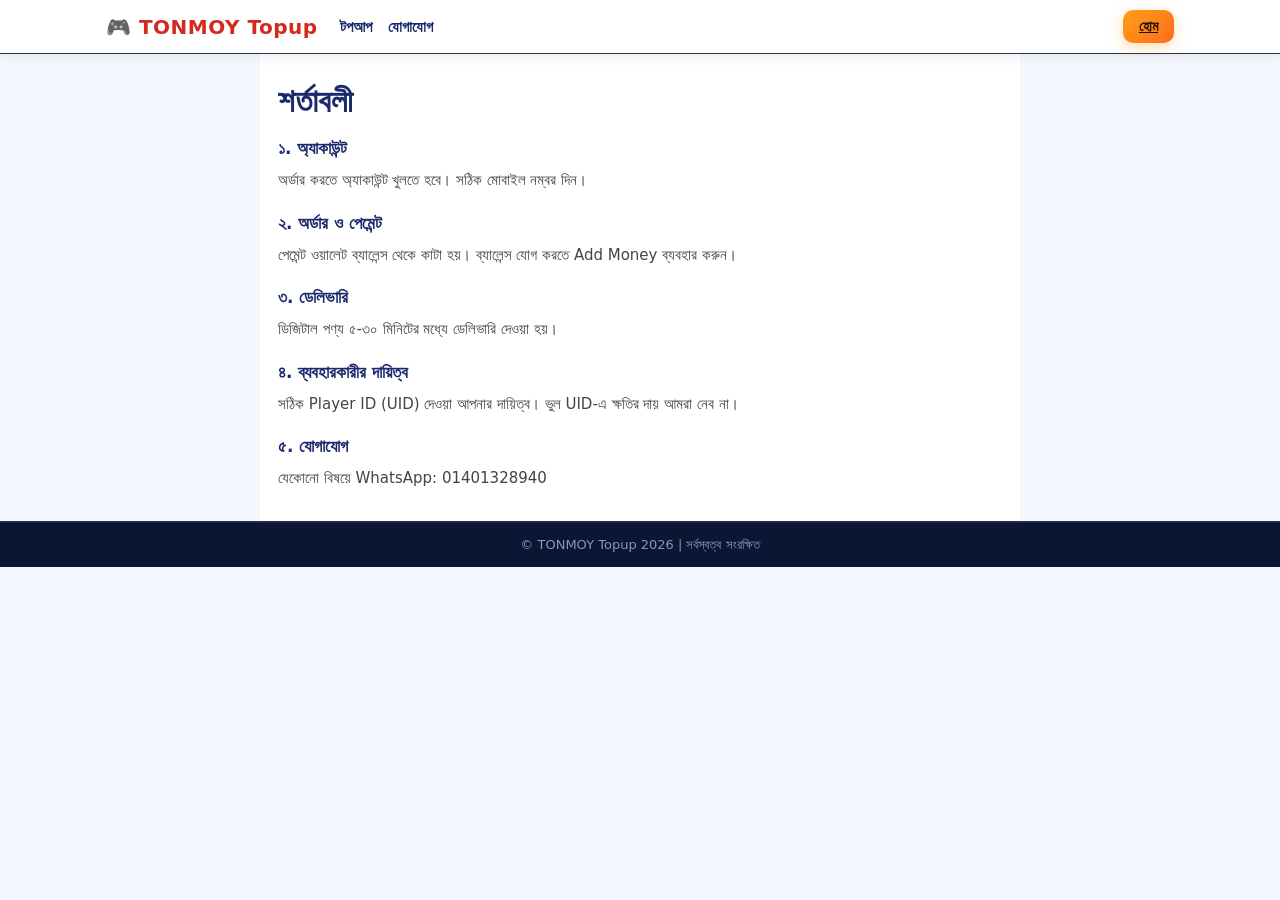
<file: terms.html>
<!DOCTYPE html>
<html lang="bn">
<head><meta charset="UTF-8"><meta name="viewport" content="width=device-width, initial-scale=1.0">
<title>শর্তাবলী — TONMOY Topup</title><link rel="manifest" href="manifest.json">
<meta name="theme-color" content="#e2136e">
<link rel="icon" type="image/png" href="icon-192.png">
<link rel="apple-touch-icon" href="icon-192.png">
<meta name="mobile-web-app-capable" content="yes">
<meta name="apple-mobile-web-app-capable" content="yes">
<meta name="apple-mobile-web-app-status-bar-style" content="black-translucent">
<meta name="apple-mobile-web-app-title" content="TONMOY Topup">
<link rel="stylesheet" href="styles.css"></head>
<body>
<header class="site-header"><div class="nav">
<a class="brand" href="index.html">🎮 TONMOY Topup</a>
<nav class="nav-links"><a href="index.html#products">টপআপ</a><a href="contact.html">যোগাযোগ</a></nav>
<div class="nav-actions"><a href="index.html" class="btn-primary small">হোম</a></div>
</div></header>
<main class="legal-page"><h1>শর্তাবলী</h1><h2>১. অ্যাকাউন্ট</h2><p>অর্ডার করতে অ্যাকাউন্ট খুলতে হবে। সঠিক মোবাইল নম্বর দিন।</p>
<h2>২. অর্ডার ও পেমেন্ট</h2><p>পেমেন্ট ওয়ালেট ব্যালেন্স থেকে কাটা হয়। ব্যালেন্স যোগ করতে Add Money ব্যবহার করুন।</p>
<h2>৩. ডেলিভারি</h2><p>ডিজিটাল পণ্য ৫-৩০ মিনিটের মধ্যে ডেলিভারি দেওয়া হয়।</p>
<h2>৪. ব্যবহারকারীর দায়িত্ব</h2><p>সঠিক Player ID (UID) দেওয়া আপনার দায়িত্ব। ভুল UID-এ ক্ষতির দায় আমরা নেব না।</p>
<h2>৫. যোগাযোগ</h2><p>যেকোনো বিষয়ে WhatsApp: 01401328940</p></main>
<footer><div class="footer-bottom">© TONMOY Topup 2026 | সর্বস্বত্ব সংরক্ষিত</div></footer>
</body></html>
</file>
<file: styles.css>
/* TopUpBD — dark gaming theme */
* { box-sizing: border-box; margin: 0; padding: 0; }
:root {
  --bg: #0d1220;
  --bg2: #131a2e;
  --card: #161d33;
  --line: #26304d;
  --orange: #ff9f1a;
  --orange2: #ff6b1a;
  --text: #f2f4fa;
  --muted: #9aa3c0;
  --green: #2ecc71;
  --red: #e74c3c;
  --yellow: #f1c40f;
  --blue: #3498db;
}
body {
  font-family: system-ui, "Noto Sans Bengali", sans-serif;
  background: var(--bg);
  color: var(--text);
  min-height: 100vh;
}
.hidden { display: none !important; }
.muted { color: var(--muted); }
.small { font-size: 13px; }
.center { text-align: center; }
.error { color: var(--red); font-size: 14px; margin: 6px 0; min-height: 20px; }
.mt { margin-top: 26px; }

/* ---------- Header ---------- */
header {
  position: sticky; top: 0; z-index: 40;
  background: rgba(13, 18, 32, 0.96);
  border-bottom: 1px solid var(--line);
  backdrop-filter: blur(6px);
}
.nav {
  max-width: 1024px; margin: 0 auto; padding: 10px 14px;
  display: flex; align-items: center; justify-content: space-between; gap: 10px;
}
.brand { font-size: 22px; font-weight: 800; color: var(--orange); letter-spacing: 0.5px; }
.nav-actions { display: flex; align-items: center; gap: 8px; }
.user-chip { color: var(--orange); font-weight: 600; font-size: 14px; }
.catnav { border-top: 1px solid var(--line); }
.chips {
  max-width: 1024px; margin: 0 auto; padding: 8px 14px;
  display: flex; gap: 8px; overflow-x: auto;
}
.chip {
  background: var(--bg2); color: var(--text); border: 1px solid var(--line);
  border-radius: 20px; padding: 7px 16px; font-size: 14px; cursor: pointer; white-space: nowrap;
}
.chip.active { background: var(--orange); border-color: var(--orange); color: #1a1206; font-weight: 700; }

/* ---------- Buttons ---------- */
.btn-primary {
  background: linear-gradient(135deg, var(--orange), var(--orange2));
  color: #1a1206; border: none; border-radius: 10px;
  padding: 12px 22px; font-size: 16px; font-weight: 700; cursor: pointer;
  box-shadow: 0 4px 14px rgba(255, 159, 26, 0.35);
}
.btn-primary:active { transform: scale(0.98); }
.btn-primary.small { padding: 8px 16px; font-size: 14px; }
.btn-primary.big { font-size: 18px; padding: 14px 30px; text-decoration: none; display: inline-block; }
.outline-btn {
  background: transparent; color: var(--text); border: 1px solid var(--line);
  border-radius: 10px; padding: 8px 14px; font-size: 14px; cursor: pointer;
}
.outline-btn:hover { border-color: var(--orange); }

/* ---------- Hero ---------- */
.hero { position: relative; overflow: hidden; max-height: 340px; }
.hero-bg { width: 100%; height: 300px; object-fit: cover; display: block; }
.hero-overlay {
  position: absolute; inset: 0;
  background: linear-gradient(180deg, rgba(13,18,32,0.25), rgba(13,18,32,0.88));
  display: flex; flex-direction: column; align-items: center; justify-content: center;
  text-align: center; padding: 20px; gap: 10px;
}
.hero-overlay h1 { font-size: 30px; text-shadow: 0 2px 12px rgba(0,0,0,0.6); }
.hero-sub { color: #ffd9a0; font-size: 16px; }

/* ---------- Sections ---------- */
section { max-width: 1024px; margin: 0 auto; padding: 22px 14px; }
section h2 { font-size: 21px; margin-bottom: 14px; color: var(--orange); }

/* Steps */
.steps-grid { display: grid; grid-template-columns: 1fr; gap: 12px; }
.step {
  background: var(--card); border: 1px solid var(--line); border-radius: 14px;
  padding: 16px; text-align: center;
}
.step-num {
  width: 44px; height: 44px; margin: 0 auto 8px; border-radius: 50%;
  background: linear-gradient(135deg, var(--orange), var(--orange2));
  color: #1a1206; font-size: 20px; font-weight: 800;
  display: flex; align-items: center; justify-content: center;
}
.step h3 { font-size: 16px; margin-bottom: 6px; }
.step p { color: var(--muted); font-size: 14px; }

/* Trust */
.trust { padding-top: 0; }
.trust-grid { display: grid; grid-template-columns: repeat(3, 1fr); gap: 12px; }
.trust-item {
  background: var(--card); border: 1px solid var(--line); border-radius: 14px;
  padding: 14px 8px; text-align: center;
}
.trust-item span { font-size: 26px; }
.trust-item p { font-size: 13px; margin-top: 6px; color: var(--text); }

/* Catalog */
.grid { display: grid; grid-template-columns: repeat(2, 1fr); gap: 12px; }
.card {
  background: var(--card); border: 1px solid var(--line); border-radius: 14px;
  overflow: hidden; position: relative; transition: transform 0.15s, border-color 0.15s;
}
.card:hover { transform: translateY(-2px); border-color: var(--orange); }
.card img { width: 100%; height: 130px; object-fit: cover; display: block; background: #0a0e1a; }
.card-body { padding: 12px; }
.card-body h3 { font-size: 16px; }
.dia-amount { color: var(--orange); font-weight: 700; font-size: 15px; margin: 2px 0; }
.price { font-size: 19px; font-weight: 800; color: var(--green); margin: 4px 0 10px; }
.btn-buy {
  width: 100%; background: linear-gradient(135deg, var(--orange), var(--orange2));
  color: #1a1206; border: none; border-radius: 10px; padding: 11px;
  font-size: 15px; font-weight: 700; cursor: pointer;
}
.btn-buy:active { transform: scale(0.98); }
.badges { position: absolute; top: 8px; left: 8px; display: flex; gap: 6px; }
.badge {
  background: var(--orange2); color: #fff; font-size: 12px; font-weight: 700;
  padding: 3px 10px; border-radius: 20px;
}
.badge.member { background: #7d3cff; }

/* Guide box */
.guide { padding-top: 0; }
.guide-box {
  background: linear-gradient(135deg, rgba(255,159,26,0.12), rgba(255,107,26,0.06));
  border: 1px solid var(--orange); border-radius: 16px; padding: 20px;
}
.guide-box h2 { color: var(--orange); }
.guide-box ol { margin-left: 20px; color: var(--text); font-size: 15px; line-height: 1.9; }
.guide-box strong { color: var(--orange); }

/* FAQ */
.faq-list details {
  background: var(--card); border: 1px solid var(--line); border-radius: 12px;
  margin-bottom: 10px; overflow: hidden;
}
.faq-list summary {
  padding: 14px; cursor: pointer; font-weight: 600; font-size: 15px; list-style: none;
}
.faq-list summary::-webkit-details-marker { display: none; }
.faq-list summary::after { content: "+"; float: right; color: var(--orange); font-size: 20px; }
.faq-list details[open] summary::after { content: "−"; }
.faq-list details p { padding: 0 14px 14px; color: var(--muted); font-size: 14px; line-height: 1.6; }

/* Footer */
footer { border-top: 1px solid var(--line); background: var(--bg2); margin-top: 10px; }
.foot-grid {
  max-width: 1024px; margin: 0 auto; padding: 22px 14px;
  display: grid; grid-template-columns: 1fr; gap: 16px;
}
.foot-grid h3 { color: var(--orange); margin-bottom: 8px; font-size: 16px; }
.foot-grid a { color: var(--muted); }
.honesty {
  max-width: 1024px; margin: 0 auto; padding: 0 14px 8px;
  color: var(--yellow); font-size: 13px;
}
.copy {
  max-width: 1024px; margin: 0 auto; padding: 0 14px 18px;
  color: var(--muted); font-size: 13px;
}

/* ---------- Modals ---------- */
.modal-wrap {
  position: fixed; inset: 0; z-index: 60; background: rgba(0, 0, 0, 0.65);
  display: flex; align-items: flex-start; justify-content: center;
  padding: 14px; overflow-y: auto;
}
.modal {
  background: var(--bg2); border: 1px solid var(--line); border-radius: 16px;
  width: 100%; max-width: 460px; padding: 20px; margin: 24px 0; position: relative;
}
.modal.center { text-align: center; }
.modal h3, .modal h2 { color: var(--orange); margin-bottom: 10px; }
.modal-x {
  position: absolute; top: 10px; right: 10px; background: none; border: none;
  color: var(--muted); font-size: 20px; cursor: pointer; padding: 6px;
}
.modal label { display: block; font-size: 14px; margin: 10px 0 4px; }
.modal input[type="text"], .modal input[type="tel"], .modal input[type="password"] {
  width: 100%; padding: 11px 12px; border-radius: 10px; font-size: 16px;
  background: var(--bg); border: 1px solid var(--line); color: var(--text); font-family: inherit;
}
.modal input:focus { outline: none; border-color: var(--orange); }
.modal .btn-primary { width: 100%; margin-top: 12px; }
.gate-tabs { display: flex; gap: 8px; margin: 12px 0; }
.gate-tabs button {
  flex: 1; padding: 10px; border-radius: 10px; border: 1px solid var(--line);
  background: var(--bg); color: var(--text); font-size: 15px; cursor: pointer;
}
.gate-tabs button.active { background: var(--orange); border-color: var(--orange); color: #1a1206; font-weight: 700; }

.buy-summary {
  background: var(--bg); border: 1px solid var(--line); border-radius: 12px;
  padding: 12px; display: flex; gap: 12px; align-items: center; margin: 10px 0;
}
.buy-summary img { width: 64px; height: 64px; object-fit: cover; border-radius: 10px; }
.radio-row { display: flex; gap: 16px; margin: 4px 0 8px; }
.radio { display: flex; align-items: center; gap: 6px; font-size: 15px; cursor: pointer; margin: 0 !important; }
.radio input { accent-color: var(--orange); width: 18px; height: 18px; }
.pay-info {
  background: rgba(255, 159, 26, 0.1); border: 1px dashed var(--orange);
  border-radius: 10px; padding: 10px 12px; font-size: 14px; margin: 8px 0;
}
.order-id {
  font-size: 26px; font-weight: 800; color: var(--orange); letter-spacing: 2px; margin: 8px 0;
}

/* Order cards */
.order-card {
  background: var(--bg); border: 1px solid var(--line); border-radius: 12px;
  padding: 12px; margin-bottom: 10px;
}
.oid { font-weight: 800; color: var(--orange); }
.odate { color: var(--muted); font-size: 13px; margin: 2px 0; }
.ostatus {
  display: inline-block; padding: 3px 12px; border-radius: 20px; font-size: 13px;
  font-weight: 700; margin: 6px 0;
}
.ostatus.pending { background: rgba(241,196,15,.15); color: var(--yellow); }
.ostatus.confirmed { background: rgba(52,152,219,.15); color: var(--blue); }
.ostatus.delivered { background: rgba(46,204,113,.15); color: var(--green); }
.ostatus.cancelled { background: rgba(231,76,60,.15); color: var(--red); }
.oitems { font-size: 14px; margin: 6px 0; }
.ototal { display: flex; justify-content: space-between; font-weight: 700; border-top: 1px solid var(--line); padding-top: 8px; margin-top: 6px; }

/* ---------- Responsive ---------- */
@media (min-width: 700px) {
  .grid { grid-template-columns: repeat(4, 1fr); }
  .steps-grid { grid-template-columns: repeat(3, 1fr); }
  .foot-grid { grid-template-columns: repeat(3, 1fr); }
  .hero-bg { height: 340px; }
  .hero-overlay h1 { font-size: 38px; }
}

/* WhatsApp floating button */
#wa-float{position:fixed;right:16px;bottom:16px;z-index:60;width:56px;height:56px;border-radius:50%;background:#25D366;display:flex;align-items:center;justify-content:center;box-shadow:0 4px 14px rgba(0,0,0,.35);transition:transform .15s}
#wa-float:hover{transform:scale(1.08)}

/* ---- Professional 3-step payment flow ---- */
.pay-step{background:#161d33;border:1px solid #232c4d;border-radius:14px;padding:14px;margin:12px 0}
.step-title{font-weight:700;margin-bottom:10px;font-size:15px;color:#ffd9a0}
.step-num{display:inline-flex;align-items:center;justify-content:center;width:26px;height:26px;border-radius:50%;background:linear-gradient(135deg,#ff9f1a,#ff6b1a);color:#1a1206;font-size:14px;font-weight:800;margin-right:8px}
.send-box{border-color:#ff9f1a;background:linear-gradient(180deg,#1a1430,#141a30)}
.send-row{display:flex;align-items:center;justify-content:space-between;gap:10px;background:#0d1220;border-radius:12px;padding:12px 14px;margin-bottom:10px}
.send-num small{display:block;color:#8b93b0;font-size:12px}
.send-num strong{font-size:22px;letter-spacing:2px;color:#ffd9a0}
.btn-copy{background:#232c4d;color:#fff;border:none;border-radius:10px;padding:10px 16px;font-size:14px;font-weight:700;cursor:pointer;white-space:nowrap}
.btn-copy:active{transform:scale(.95)}
.send-amount{font-size:16px;margin:6px 0}
.send-amount strong{color:#ff9f1a;font-size:20px}
.btn-sent{width:100%;padding:13px;border:none;border-radius:12px;background:linear-gradient(135deg,#25D366,#128C7E);color:#fff;font-size:16px;font-weight:800;cursor:pointer;margin-top:8px}
.btn-sent.done{background:#2a3358;color:#9aa3c0;cursor:default}
.btn-sent:not(.done):active{transform:scale(.98)}

/* ---- Homepage payment method buttons ---- */
.payselect{padding:26px 16px 6px;text-align:center}
.payselect h2{margin-bottom:14px}
.pay-cards{display:grid;grid-template-columns:repeat(3,1fr);gap:10px}
.pay-card{border:3px solid transparent;border-radius:16px;background:#fff;padding:10px 8px;cursor:pointer;color:#1a1f2e;transition:.15s;display:flex;flex-direction:column;align-items:center;justify-content:center;min-height:110px}
.pay-card img{width:100%;height:56px;object-fit:contain;background:#fff}
.pay-card span{display:block;margin-top:8px;font-size:14px;font-weight:700;color:#1a1f2e}
.pay-card.sel{border-color:var(--brand);box-shadow:0 0 14px var(--brand)}
.pay-card:active{transform:scale(.96)}
.home-pay{max-width:560px;margin:0 auto}
.home-pay .pay-card{min-height:120px}
.home-pay .pay-card img{height:64px}

/* ---- Add Money toggle + number box (homepage) ---- */
.btn-addmoney-big{display:block;width:100%;max-width:560px;margin:0 auto;padding:16px;border:none;border-radius:16px;background:linear-gradient(135deg,#ff9f1a,#ff6b1a);color:#1a1206;font-size:20px;font-weight:800;cursor:pointer;box-shadow:0 4px 18px rgba(255,159,26,.35);transition:.15s}
.btn-addmoney-big:active{transform:scale(.98)}
#pay-options{margin-top:14px}
.pay-number-box{max-width:560px;margin:14px auto 0;background:#161d33;border:2px solid #e2136e;border-radius:16px;padding:16px}
.pay-nb-title{font-size:16px;margin-bottom:10px}
.big-num{font-size:26px;letter-spacing:3px;color:#ffd9a0}

/* ---- Wallet ---- */
.balance-chip{background:linear-gradient(135deg,#ff9f1a,#ff6b1a);color:#1a1206;font-weight:800;padding:7px 14px;border-radius:20px;font-size:14px}
.topup-form{margin-top:12px;display:flex;flex-direction:column;gap:10px}
.topup-form label{font-size:14px;color:#c8cde0}
.topup-form input{width:100%;margin-top:4px;padding:11px 12px;border-radius:10px;border:1.5px solid #2a3358;background:#0d1220;color:#fff;font-size:15px}
.tp-history{max-width:560px;margin:12px auto 0;background:#10162a;border-radius:12px;padding:10px}
.tp-row{display:flex;justify-content:space-between;gap:8px;padding:9px 6px;border-bottom:1px solid #1c2440;font-size:13px}
.tp-row:last-child{border-bottom:none}
.buy-balance-row{display:flex;justify-content:space-between;background:#10162a;border-radius:10px;padding:10px 14px;margin:10px 0;font-size:14px}
.buy-balance-row strong{color:#ff9f1a}

/* ---- Payment steps (BDTopup24 style) ---- */
.pay-steps{margin:12px 0;padding:12px 12px 12px 32px;background:#0d1220;border-radius:12px;font-size:13.5px;line-height:1.9;color:#d5dae8}
.pay-steps li::marker{color:#ff9f1a;font-weight:700}

/* ================= BDTopup24-type redesign ================= */
/* Modal aliases (new markup) */
.modal-box{background:var(--bg2);border:1px solid var(--line);border-radius:16px;width:100%;max-width:460px;padding:20px;margin:24px auto;position:relative}
#auth-modal,#done-modal{position:fixed;inset:0;z-index:60;background:rgba(0,0,0,.65);display:flex;align-items:flex-start;justify-content:center;padding:14px;overflow-y:auto}
#auth-modal.hidden,#done-modal.hidden{display:none}
.modal-close{position:absolute;top:10px;right:10px;background:none;border:none;color:var(--muted);font-size:20px;cursor:pointer;padding:6px}
.auth-tabs{display:flex;gap:8px;margin:12px 0}
.auth-tabs button{flex:1;padding:10px;border-radius:10px;border:1px solid var(--line);background:var(--bg);color:var(--text);font-size:15px;cursor:pointer}
.auth-tabs button.active{background:var(--orange);border-color:var(--orange);color:#1a1206;font-weight:700}
#auth-modal label,#done-modal label{display:block;font-size:14px;margin:10px 0 4px;color:var(--muted)}
#auth-modal input{width:100%;padding:11px 12px;border-radius:10px;font-size:16px;background:var(--bg);border:1px solid var(--line);color:var(--text);font-family:inherit;margin-top:4px}
#auth-modal .btn-primary{width:100%;margin-top:12px}

/* Header */
.site-header{background:#fff;box-shadow:0 2px 12px rgba(0,0,0,.08);position:sticky;top:0;z-index:50}
.site-header .nav{max-width:1100px;margin:0 auto;display:flex;align-items:center;gap:14px;padding:10px 16px}
.brand{font-size:20px;font-weight:800;color:#d42a1e;text-decoration:none;white-space:nowrap}
.nav-links{display:flex;gap:16px;margin-left:8px}
.nav-links a{color:#1a2a6c;text-decoration:none;font-weight:600;font-size:15px}
.site-header .nav-actions{margin-left:auto;display:flex;align-items:center;gap:8px}
.site-header .user-chip{color:#d42a1e;font-weight:700;font-size:14px}

/* Notice bar */
.notice-bar{display:flex;align-items:center;gap:10px;background:#e8f0fe;border-bottom:1px solid #c9d9f7;padding:8px 16px;font-size:13.5px;color:#1a2a6c}
.notice-pill{background:#2b6cb0;color:#fff;font-weight:800;font-size:11px;padding:3px 10px;border-radius:12px;white-space:nowrap}
.notice-text{flex:1}
.notice-x{background:none;border:none;font-size:16px;cursor:pointer;color:#5a6b8c}

/* Hero carousel */
.hero{position:relative;overflow:hidden;background:#0d1220}
.slides{position:relative;height:300px}
.slide{position:absolute;inset:0;display:flex;align-items:center;justify-content:center;background:linear-gradient(135deg,var(--g1),var(--g2));opacity:0;transition:opacity .6s}
.slide.active{opacity:1}
.slide-inner{text-align:center;color:#fff;padding:20px;max-width:640px}
.slide-inner h2{font-size:28px;margin-bottom:8px}
.slide-inner p{opacity:.92;margin-bottom:16px}
.dots{position:absolute;bottom:12px;left:0;right:0;display:flex;justify-content:center;gap:8px}
.dot{width:10px;height:10px;border-radius:50%;border:none;background:rgba(255,255,255,.4);cursor:pointer}
.dot.active{background:#fff}

/* Support buttons */
.support-row{display:flex;gap:12px;justify-content:center;padding:18px 16px;flex-wrap:wrap;background:#f4f7fd}
.support-btn{padding:12px 26px;border-radius:12px;font-weight:700;text-decoration:none;color:#fff;font-size:15px}
.support-btn.wa{background:#1faa53}
.support-btn.mail{background:#2b6cb0}

/* Category titles + product cards */
.cat-title{text-align:center;color:#1a2a6c;font-size:24px;margin:26px 0 14px}
.pgrid{display:grid;grid-template-columns:repeat(auto-fill,minmax(150px,1fr));gap:14px;padding:0 16px;max-width:1100px;margin:0 auto}
.pcard{background:#fff;border-radius:14px;overflow:hidden;text-decoration:none;color:inherit;box-shadow:0 2px 10px rgba(0,0,0,.08);transition:transform .15s}
.pcard:hover{transform:translateY(-3px)}
.pcard img{width:100%;aspect-ratio:1;object-fit:cover;display:block}
.pcard-body{padding:10px;text-align:center}
.pcard-name{font-size:14px;font-weight:600;color:#222;margin-bottom:4px}
.pcard-price{color:#e2136e;font-weight:800;font-size:16px}

/* Recent orders feed */
.recent{max-width:1100px;margin:30px auto;padding:0 16px}
.recent h2{color:#1a2a6c;font-size:20px;display:flex;align-items:center;gap:10px}
.live-pill{background:#e02424;color:#fff;font-size:11px;font-weight:800;padding:3px 10px;border-radius:12px;animation:pulse 1.6s infinite}
@keyframes pulse{0%,100%{opacity:1}50%{opacity:.55}}
.feed{background:#fff;border-radius:14px;box-shadow:0 2px 10px rgba(0,0,0,.06);margin-top:12px;overflow:hidden}
.feed-row{display:flex;align-items:center;gap:10px;padding:12px 16px;border-bottom:1px solid #eef1f7;font-size:14px;flex-wrap:wrap}
.feed-row:last-child{border-bottom:none}
.feed-user{font-weight:600;color:#333;min-width:110px}
.feed-pkg{flex:1;color:#555}
.feed-st{font-size:13px;font-weight:600}

/* Support banner */
.support-banner{text-align:center;background:linear-gradient(135deg,#1a2a6c,#2b6cb0);color:#fff;padding:36px 20px;margin-top:30px}
.support-banner h2{margin-bottom:6px}
.support-banner p{opacity:.9;margin-bottom:16px}

/* Footer */
footer{background:#0a1633;color:#c8d2ea;margin-top:0}
.footer-grid{max-width:1100px;margin:0 auto;display:grid;grid-template-columns:repeat(auto-fit,minmax(220px,1fr));gap:24px;padding:36px 20px}
.footer-col h3{color:#fff;font-size:15px;letter-spacing:1px;margin-bottom:12px}
.footer-col p{font-size:14px;margin:6px 0}
.footer-col a{color:#c8d2ea;text-decoration:none}
.footer-col a:hover{color:#fff}
.social-row{display:flex;gap:10px;margin-top:10px}
.social-row a{font-size:22px;background:#16245a;width:42px;height:42px;display:flex;align-items:center;justify-content:center;border-radius:10px}
.footer-bottom{text-align:center;padding:14px;font-size:13px;border-top:1px solid #16245a;color:#8a96b8}

/* Floating help bubble */
.help-bubble{position:fixed;bottom:20px;right:20px;z-index:55;display:flex;align-items:center;gap:8px;text-decoration:none}
.help-pill{background:#fff;color:#1a2a6c;font-weight:700;font-size:13px;padding:9px 14px;border-radius:20px;box-shadow:0 4px 14px rgba(0,0,0,.2)}
.help-icon{background:#2b6cb0;color:#fff;width:52px;height:52px;border-radius:50%;display:flex;align-items:center;justify-content:center;font-size:24px;box-shadow:0 4px 14px rgba(0,0,0,.25)}

/* Product detail wizard */
.product-page{max-width:720px;margin:0 auto;padding:16px}
.back-link{display:inline-block;margin:8px 0 14px;color:#2b6cb0;text-decoration:none;font-weight:600}
.product-banner{display:flex;gap:16px;align-items:center;background:#fff;border-radius:16px;padding:16px;box-shadow:0 2px 10px rgba(0,0,0,.06)}
.product-banner img{width:96px;height:96px;border-radius:12px;object-fit:cover}
.product-banner h1{font-size:20px;color:#1a2a6c;margin-bottom:6px}
.flash{color:#e2136e;font-weight:600;font-size:14px}
.wizard-step{background:#fff;border-radius:16px;padding:18px;margin-top:14px;box-shadow:0 2px 10px rgba(0,0,0,.06)}
.wizard-step h2{font-size:17px;color:#1a2a6c;margin-bottom:12px;display:flex;align-items:center;gap:10px}
.wnum{background:#2b6cb0;color:#fff;width:28px;height:28px;border-radius:50%;display:inline-flex;align-items:center;justify-content:center;font-size:15px;font-weight:800}
.pkg-list{display:flex;flex-wrap:wrap;gap:10px}
.pkg-pill{border:2px solid #dfe5f2;background:#f7f9fd;border-radius:12px;padding:10px 14px;cursor:pointer;font-size:14px;display:flex;flex-direction:column;gap:2px;min-width:120px;text-align:center;color:#222}
.pkg-pill b{color:#e2136e;font-size:16px}
.pkg-pill.sel{border-color:#e2136e;background:#fff0f5}
.fld{display:block;font-size:14px;color:#444}
.fld input{width:100%;margin-top:6px;padding:12px;border-radius:10px;border:1.5px solid #dfe5f2;font-size:16px}
.pay-option{display:flex;align-items:center;gap:10px;border:2px solid #e2136e;background:#fff0f5;border-radius:12px;padding:14px;cursor:pointer;font-size:15px;font-weight:600}
.pay-bal{margin-left:auto;font-size:14px;color:#555}
.need-line{margin:12px 0;font-size:15px}
.need-line b{color:#e2136e}
.btn-primary.big{width:100%;padding:14px;font-size:17px}
.rules ul{margin:0;padding-left:20px;color:#555;font-size:14px;line-height:2}
.center{text-align:center}

/* Account page */
.account-wrap{max-width:1100px;margin:0 auto;padding:20px 16px;display:flex;gap:18px;align-items:flex-start}
.account-side{background:#fff;border-radius:14px;box-shadow:0 2px 10px rgba(0,0,0,.06);padding:14px;min-width:230px;display:flex;flex-direction:column;gap:6px;position:sticky;top:70px}
.account-user{display:flex;gap:10px;align-items:center;padding:6px 6px 14px;border-bottom:1px solid #eef1f7;margin-bottom:8px}
.avatar{width:46px;height:46px;border-radius:50%;background:#e2136e;color:#fff;display:flex;align-items:center;justify-content:center;font-size:22px;font-weight:800}
.aside-btn{border:none;background:none;text-align:left;padding:11px 12px;border-radius:10px;font-size:15px;cursor:pointer;color:#333;font-weight:500}
.aside-btn:hover{background:#f2f5fb}
.aside-btn.active{background:#e8f0fe;color:#1a2a6c;font-weight:700}
.account-main{flex:1;background:#fff;border-radius:14px;box-shadow:0 2px 10px rgba(0,0,0,.06);padding:22px;min-width:0}
.account-main h2{color:#1a2a6c;margin-bottom:14px;font-size:19px}
.info-card{background:#f7f9fd;border-radius:12px;padding:16px;font-size:15px;line-height:2.2}
.hl{color:#e2136e;font-size:18px}
.order-card{display:flex;justify-content:space-between;gap:10px;border:1px solid #e8edf5;border-radius:12px;padding:12px 14px;margin-bottom:10px;font-size:14px}
.order-card .right{text-align:right}
.status{font-weight:700;font-size:13px}
.status.pending{color:#b7791f}.status.confirmed{color:#2b6cb0}.status.delivered{color:#1faa53}.status.cancelled{color:#e02424}
.contact-cards{display:grid;grid-template-columns:repeat(auto-fit,minmax(220px,1fr));gap:12px;margin-bottom:14px}
.contact-card{display:flex;gap:12px;align-items:center;border:1px solid #e8edf5;border-radius:12px;padding:16px;text-decoration:none;color:inherit}
.contact-card:hover{border-color:#2b6cb0}
.cc-ico{font-size:28px}

/* Legal pages */
.legal-page{max-width:760px;margin:0 auto;padding:28px 18px;background:#fff}
.legal-page h1{color:#1a2a6c;margin-bottom:16px}
.legal-page h2{color:#1a2a6c;font-size:17px;margin:18px 0 8px}
.legal-page p{color:#444;line-height:1.9;font-size:15px}

/* Light background for new pages */
body{background:#f4f7fd}
.site-header .btn-primary.small,.site-header .outline-btn{white-space:nowrap}

@media(max-width:640px){
  .nav-links{display:none}
  .account-wrap{flex-direction:column}
  .account-side{position:static;min-width:0;width:100%;flex-direction:row;flex-wrap:wrap}
  .account-user{width:100%}
  .slides{height:240px}
  .slide-inner h2{font-size:22px}
}

/* ---- Prominent Add Money + chips + CTA ---- */
.addmoney-btn{background:linear-gradient(135deg,#ff9f1a,#ff6b1a);color:#1a1206;font-weight:800;padding:8px 16px;border-radius:20px;font-size:14px;text-decoration:none;white-space:nowrap;box-shadow:0 2px 8px rgba(255,159,26,.4)}
.addmoney-btn:hover{transform:translateY(-1px)}
.cta-banner{max-width:1100px;margin:22px auto 0;padding:0 16px;display:flex;align-items:center;justify-content:space-between;gap:16px;background:linear-gradient(135deg,#1a2a6c,#2b6cb0);border-radius:16px;padding:22px;color:#fff;flex-wrap:wrap}
.cta-banner h2{margin-bottom:6px;font-size:20px}
.cta-banner p{opacity:.9;font-size:14px;margin:0}
.chips{display:flex;gap:10px;justify-content:center;margin:22px 0 6px;flex-wrap:wrap}
.chip{border:2px solid #dfe5f2;background:#fff;border-radius:20px;padding:8px 20px;font-size:14px;font-weight:600;cursor:pointer;color:#1a2a6c}
.chip.active{background:#1a2a6c;border-color:#1a2a6c;color:#fff}

/* ---- Light-surface readability fixes ---- */
.account-main, .wizard-step, .info-card, .order-card, .contact-card,
.product-banner, .pay-option, .need-line { color: #1f2937; }
.account-main .muted, .wizard-step .muted, .product-page .muted,
.legal-page .muted, .account-wrap .muted { color: #5b6b8c; }
.site-header .outline-btn { color: #1a2a6c; border-color: #b9c6e2; background: #fff; font-weight: 600; }
.site-header .outline-btn:hover { border-color: #1a2a6c; }
.info-card b, .order-card b { color: #111; }

/* ---- Beautiful CTA banner ---- */
.cta-banner{position:relative;overflow:hidden;background:linear-gradient(120deg,#141b4d 0%,#1a2a6c 45%,#2b6cb0 100%);border:1px solid rgba(255,255,255,.12);box-shadow:0 10px 30px rgba(26,42,108,.35)}
.cta-banner::before{content:"";position:absolute;width:340px;height:340px;border-radius:50%;background:radial-gradient(circle,rgba(255,159,26,.35),transparent 70%);top:-140px;right:-80px}
.cta-banner::after{content:"💰";position:absolute;font-size:110px;opacity:.12;right:24px;top:50%;transform:translateY(-50%) rotate(-12deg)}
.cta-banner > div, .cta-banner > a{position:relative;z-index:1}
.cta-banner .btn-primary{box-shadow:0 6px 18px rgba(255,159,26,.5);font-size:17px;padding:14px 34px}

/* ---- Richer hero ---- */
.slide::before{content:"";position:absolute;width:480px;height:480px;border-radius:50%;background:radial-gradient(circle,rgba(255,255,255,.16),transparent 70%);top:-160px;left:-120px}
.slide::after{content:"";position:absolute;width:300px;height:300px;border-radius:50%;background:radial-gradient(circle,rgba(0,0,0,.18),transparent 70%);bottom:-120px;right:-60px}
.slide-inner{position:relative;z-index:1}
.slide-inner h2{font-size:32px;text-shadow:0 3px 14px rgba(0,0,0,.35);letter-spacing:.5px}
.slide-inner .btn-primary{box-shadow:0 6px 20px rgba(0,0,0,.35);font-size:16px;padding:13px 32px}

/* ---- Hero with photo backgrounds ---- */
.slide{background-size:cover;background-position:center}
.slide::after{content:"";position:absolute;inset:0;background:linear-gradient(180deg,rgba(5,8,20,.25),rgba(5,8,20,.72));border-radius:0}
.slide-inner{text-shadow:0 2px 12px rgba(0,0,0,.6)}

/* ---- Mobile polish ---- */
@media(max-width:640px){
  .site-header .nav{padding:8px 10px;gap:8px}
  .brand{font-size:17px}
  .site-header .btn-primary.small{padding:7px 12px;font-size:13px}
  .site-header .outline-btn{padding:7px 10px;font-size:13px}
  .balance-chip{font-size:12px;padding:6px 10px}
  .user-chip{font-size:12px;max-width:90px;overflow:hidden;text-overflow:ellipsis;white-space:nowrap}
  .slides{height:230px}
  .slide-inner h2{font-size:20px}
  .slide-inner p{font-size:13px;margin-bottom:12px}
  .slide-inner .btn-primary{font-size:14px;padding:11px 24px}
  .notice-bar{font-size:12px}
  .cat-title{font-size:19px}
  .pgrid{grid-template-columns:repeat(3,1fr);gap:10px;padding:0 10px}
  .pcard-name{font-size:12px}
  .pcard-price{font-size:14px}
  .cta-banner{padding:18px}
  .cta-banner h2{font-size:17px}
  .cta-banner .btn-primary{width:100%;text-align:center}
  .feed-row{font-size:13px;padding:10px 12px}
  .help-pill{display:none}
}

/* ---- Hero as contained 16:9 card (no cropping) ---- */
.hero{max-width:1000px;margin:14px auto;padding:0 14px;background:none;max-height:none}
.slides{position:relative;aspect-ratio:16/9;height:auto;border-radius:18px;overflow:hidden;box-shadow:0 12px 32px rgba(0,0,0,.28)}
.slide{border-radius:18px}
.dots{bottom:10px}
@media(max-width:640px){
  .hero{padding:0 10px;margin:10px auto}
  .slides{border-radius:14px;height:auto}
  .slide-inner h2{font-size:19px}
  .slide-inner p{font-size:12.5px}
}

/* ---- Stop horizontal wobble: page stays fixed ---- */
html, body { overflow-x: clip; }
@supports not (overflow: clip) { html, body { overflow-x: hidden; } }

/* ---- Header: never overflow on mobile ---- */
@media(max-width:640px){
  .site-header .nav{flex-wrap:nowrap}
  .site-header .nav-actions{flex-wrap:nowrap;min-width:0}
  #user-chip{display:none} /* name visible on account page; saves header space */
  #account-link{padding:7px 10px;font-size:13px}
  .balance-chip{flex-shrink:0}
}
/* ---- Other flex rows: allow wrap / shrink ---- */
.product-banner > div{min-width:0}
.product-banner{flex-wrap:wrap}
.order-card{flex-wrap:wrap}
.order-card > div{min-width:0}
.notice-text{min-width:0}
</file>
